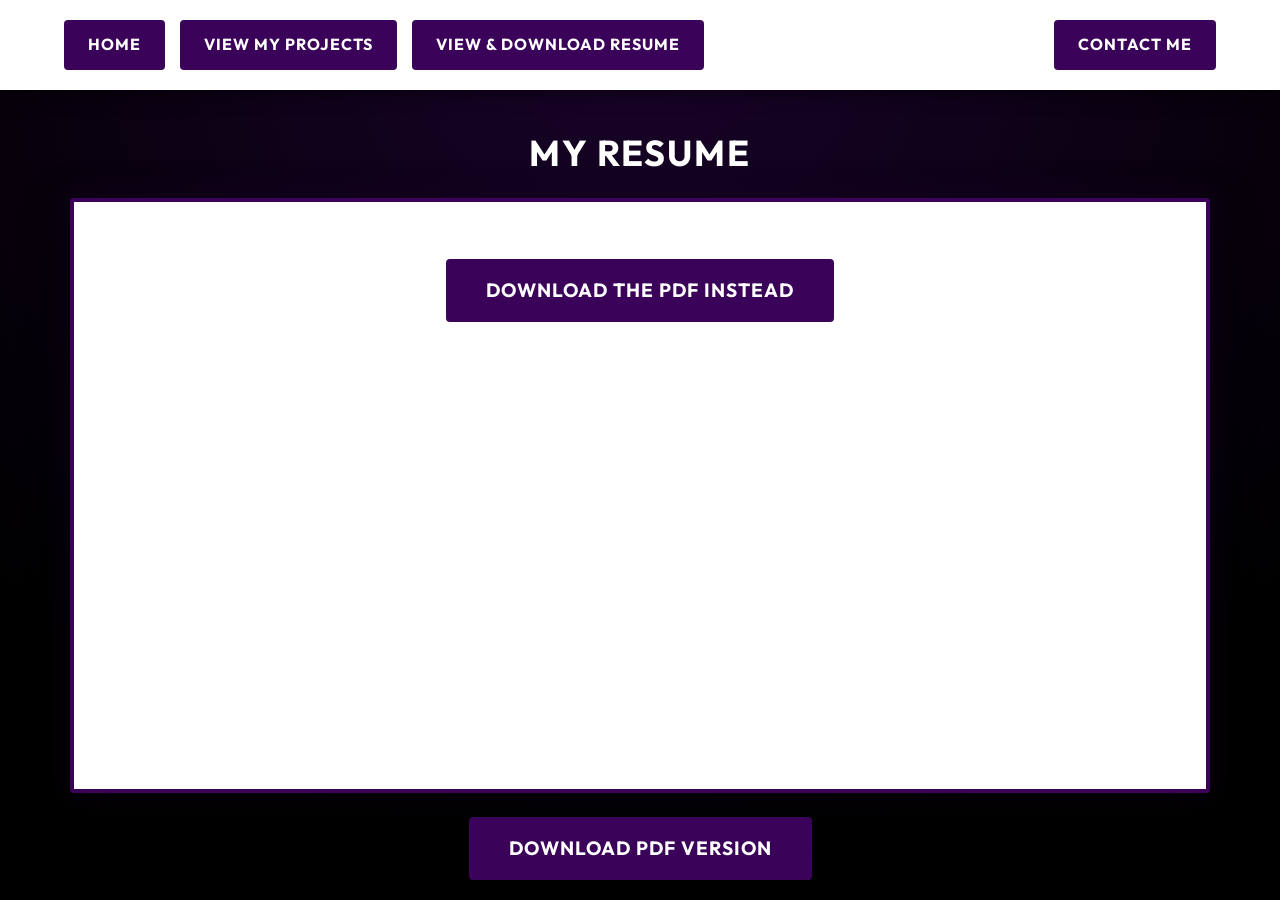
<file: resume.html>
<!DOCTYPE html>
<html lang="en">
<head>
    <meta charset="UTF-8">
    <meta name="viewport" content="width=device-width, initial-scale=1.0">
    <title>Allen Loukiantchenko | Resume</title>
    
    <!-- Synced with Index Fonts -->
    <link rel="preconnect" href="https://fonts.googleapis.com">
    <link rel="preconnect" href="https://fonts.gstatic.com" crossorigin>
    <link href="https://fonts.googleapis.com/css2?family=DM+Sans:wght@400;500;700&family=Outfit:wght@600;700;800&display=swap" rel="stylesheet">

    <style>
        /* =========================================
           1. CORE VARIABLES & RESET
           ========================================= */
        :root {
            --bg-dark: #000000;
            --bg-purple: #1a032b;
            --accent-purple: #3a0359;
            --accent-hover: #550580;
            --text-main: #ffffff;
            --font-headings: 'Outfit', sans-serif;
            --font-body: 'DM Sans', sans-serif;
        }

        * { margin: 0; padding: 0; box-sizing: border-box; }

        html, body {
            width: 100%;
            height: 100vh;
            overflow: hidden; 
            font-family: var(--font-body);
            /* Centered spotlight gradient for the resume page */
            background: radial-gradient(circle at 50% 0%, var(--bg-purple) 0%, var(--bg-dark) 80%);
            color: var(--text-main);
            line-height: 1.6;
        }

        /* =========================================
           2. TYPOGRAPHY & BUTTONS
           ========================================= */
        h2 { 
            font-family: var(--font-headings);
            font-size: 2.25rem; 
            font-weight: 700; 
            text-transform: uppercase; 
            letter-spacing: 2px; 
            color: var(--text-main); 
            margin: 1.5rem 0 1rem 0;
            text-align: center;
        }

        .btn {
            display: inline-block;
            font-family: var(--font-headings);
            font-size: 1.2rem; /* Scaled up 30% */
            font-weight: 700;
            text-transform: uppercase;
            letter-spacing: 1px;
            padding: 1rem 2.5rem;
            color: var(--text-main);
            background-color: var(--accent-purple);
            border: none;
            border-radius: 0.25rem;
            text-decoration: none;
            cursor: pointer;
            transition: background-color 0.2s ease;
            text-align: center;
        }

        .btn:hover { background-color: var(--accent-hover); }

        /* =========================================
           3. TOP NAVIGATION 
           ========================================= */
        .top-nav {
            position: fixed; 
            top: 0;
            left: 0;
            width: 100%;
            background-color: #ffffff;
            display: flex;
            justify-content: space-between;
            align-items: center;
            padding: 1.25rem 4rem; 
            z-index: 1000;
            box-shadow: 0 4px 15px rgba(0,0,0,0.5);
        }

        .top-nav .btn {
            font-size: 1rem;
            padding: 0.75rem 1.5rem;
        }

        .nav-left { display: flex; gap: 15px; }

        /* =========================================
           4. RESUME VIEWER LAYOUT
           ========================================= */
        .resume-wrapper {
            display: flex;
            flex-direction: column;
            align-items: center;
            height: 100vh; 
            padding-top: 100px; 
            padding-bottom: 20px; 
            width: 100%;
            max-width: 1200px;
            margin: 0 auto;
        }

        .pdf-viewer {
            width: 95%;
            flex-grow: 1; 
            min-height: 0; 
            border: 4px solid var(--accent-purple);
            border-radius: 0.25rem;
            box-shadow: 0 10px 40px rgba(0,0,0,0.8), 0 0 30px rgba(58, 3, 89, 0.3); 
            margin-bottom: 1.5rem;
            background-color: #fff; 
        }

        /* =========================================
           5. MOBILE RESPONSIVE DESIGN
           ========================================= */
        @media screen and (max-width: 980px) {
            html, body { overflow: auto; height: auto; } 
            .top-nav { position: relative; flex-direction: column; height: auto; padding: 1rem; gap: 10px; }
            .nav-left { flex-direction: column; width: 100%; }
            .nav-left .btn, .top-nav > .btn { width: 100%; text-align: center; }
            
            .resume-wrapper { padding-top: 10px; height: 85vh; }
        }
    </style>
</head>
<body>

    <!-- TOP NAVIGATION BAR -->
    <nav class="top-nav">
        <div class="nav-left">
            <a href="index.html" class="btn">Home</a>
            <a href="index.html#projects-bar" class="btn">View My Projects</a>
            <a href="resume.html" class="btn">View & Download Resume</a>
        </div>
        <a href="index.html#contact" class="btn">Contact Me</a>
    </nav>

    <!-- RESUME VIEWPORT CONTENT -->
    <main class="resume-wrapper">
        
        <h2>My Resume</h2>
        
        <object data="Allen_Loukiantchenko_Resume.pdf" type="application/pdf" class="pdf-viewer">
            <div style="text-align: center; padding: 2rem;">
                <p>It appears your browser doesn't support embedded PDFs.</p>
                <a href="Allen_Loukiantchenko_Resume.pdf" class="btn">Download the PDF instead</a>
            </div>
        </object>        
        
        <a href="Allen_Loukiantchenko_Resume.pdf" download="Allen_Loukiantchenko_Resume.pdf" class="btn">Download PDF Version</a>
        
    </main>

</body>
</html>
</file>
